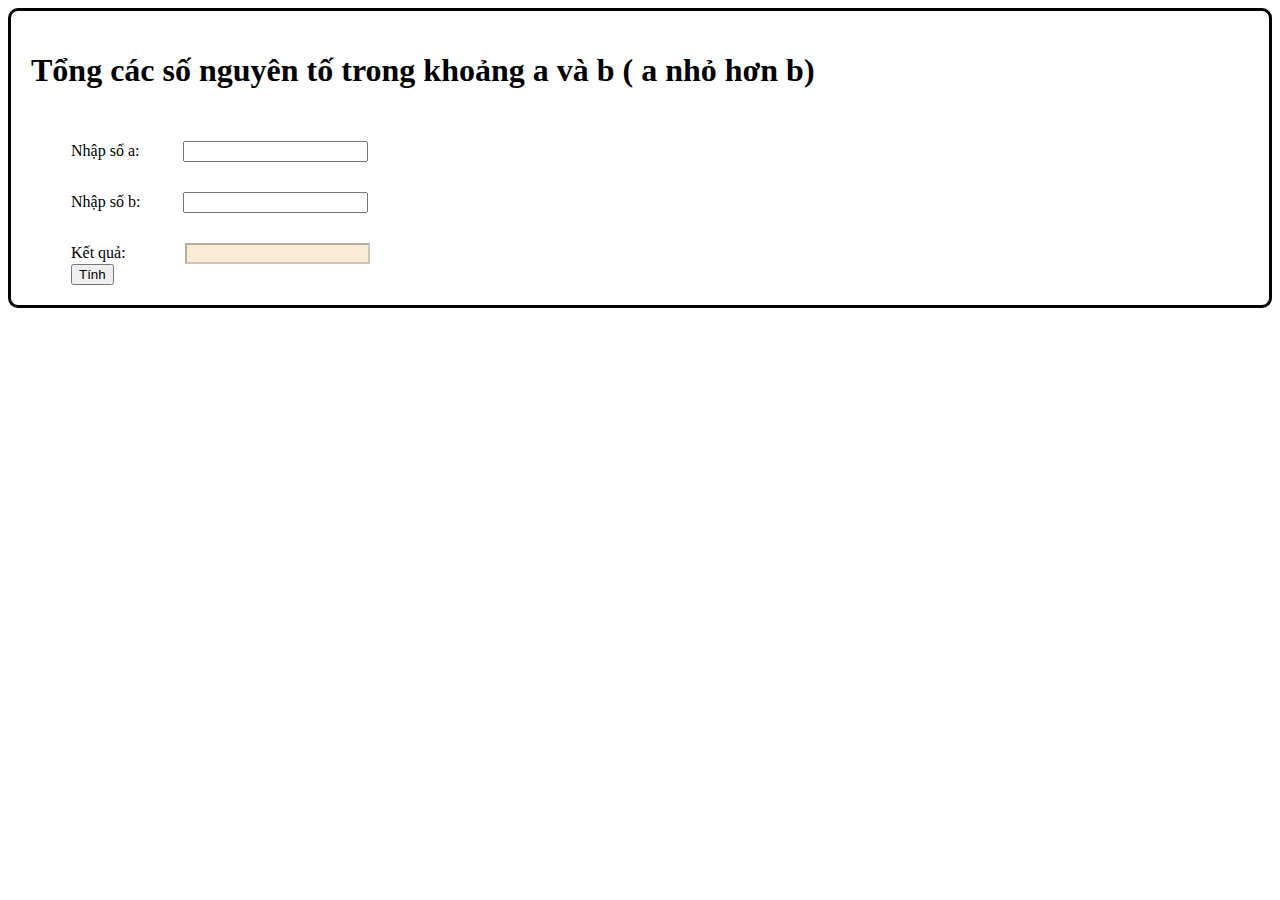
<file: bai1/index.html>
<!DOCTYPE html>
<html lang="en">
<head>
    <meta charset="UTF-8">
    <meta http-equiv="X-UA-Compatible" content="IE=edge">
    <meta name="viewport" content="width=device-width, initial-scale=1.0">
    <link href="https://cdn.jsdelivr.net/npm/bootstrap@5.3.0-alpha1/dist/css/bootstrap.min.css" rel="stylesheet" integrity="sha384-GLhlTQ8iRABdZLl6O3oVMWSktQOp6b7In1Zl3/Jr59b6EGGoI1aFkw7cmDA6j6gD" crossorigin="anonymous">
    <title>Bài 1</title>
    <style>
        .form {
            margin-left: 40px;
        }

        .main {
            border: solid;
            border-radius: 10px;
            padding: 20px;
        }
        
        .ip {
            margin-top: 30px;
        }
        .op {
            margin-top: 30px;
        }

        #number1 {
            margin-left: 40px;
        }
        #number2 {
            margin-left: 38.5px;
        }
        #output {
            margin-left: 55px;
            background-color: antiquewhite;
        }
    </style>
</head>
<body>
    <div class="container mt-4 main">
        <h1>Tổng các số nguyên tố trong khoảng a và b ( a nhỏ hơn b) </h1>
        <div class="form">
            <label for="num1">Nhập số a: </label>
            <input type="text" name="num1" id="number1" class="ip">
            <br>
            <label for="num2">Nhập số b: </label>
            <input type="text" name="num2" id="number2" class="ip">
            <br>
            <label for="out">Kết quả: </label>
            <input type="text" name="out" id="output" class="op" disabled>
            <br>
            <button type="button" class="btn btn-primary" onclick="sumOfPrimeNumber()">Tính</button>
        </div>
    </div>
    <script src="https://cdn.jsdelivr.net/npm/bootstrap@5.3.0-alpha1/dist/js/bootstrap.bundle.min.js" integrity="sha384-w76AqPfDkMBDXo30jS1Sgez6pr3x5MlQ1ZAGC+nuZB+EYdgRZgiwxhTBTkF7CXvN" crossorigin="anonymous"></script>
    <script>
        function isPrime(num) {
            if (num === 1 || num === 2) return true;
            for (let i = 2; i <= Math.sqrt(num); i++) {
                if (num % i === 0)
                    return false;
            }
            return true;
        }
        function sumOfPrimeNumber() {
            const a = Number(document.getElementById("number1").value);
            const b = Number(document.getElementById("number2").value);
            let sum = 0;
            if (a > b) {
                alert("Không thỏa yêu cầu, nhập lại")
                location.reload(true);
                return;
            }
            for (let i = a; i <= b; i++) {
                if (isPrime(i)) 
                    sum += i;
            }
            const result = document.getElementById("output");
            result.value = sum;
        }
    </script>

</body>
</html>
</file>
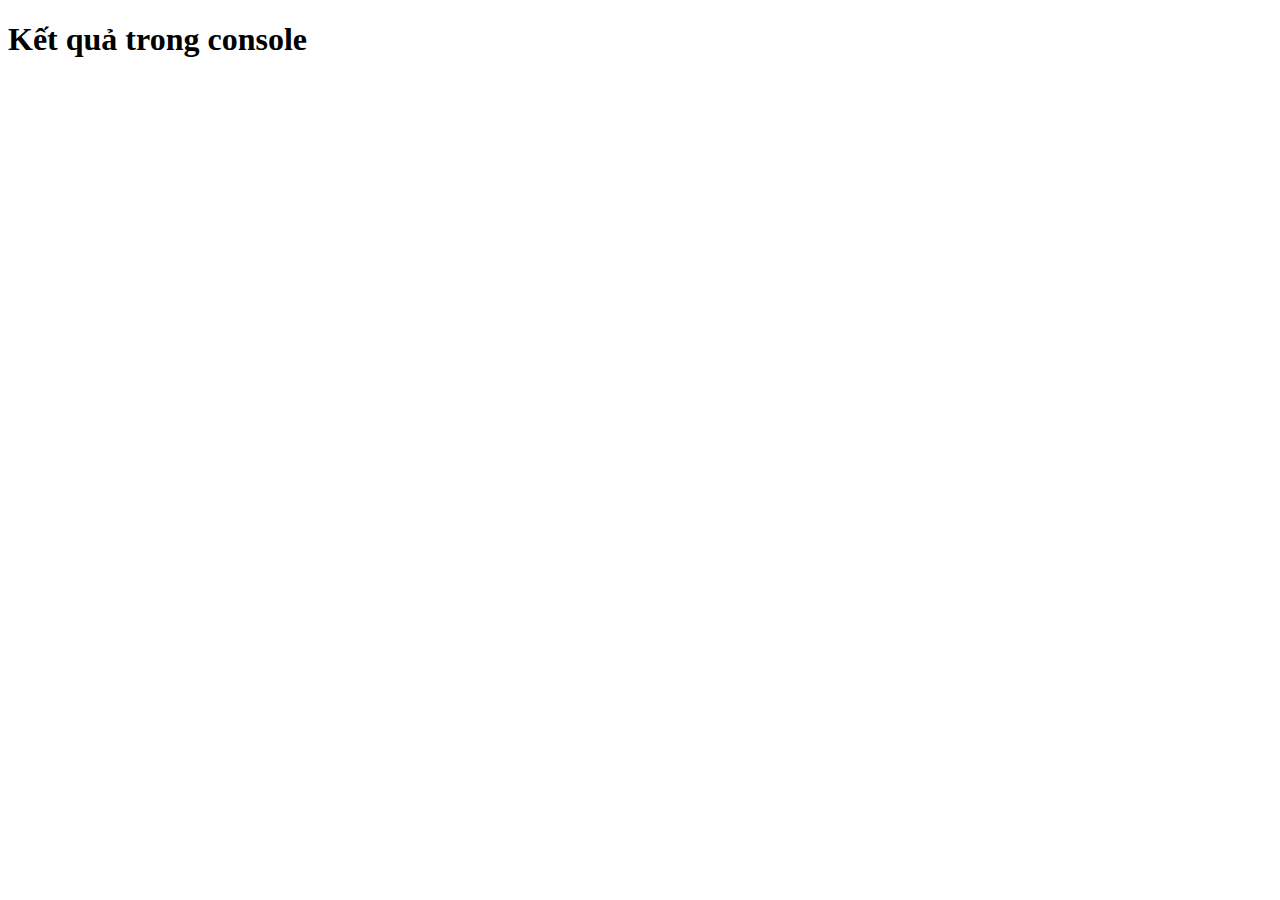
<file: bai2/index.html>
<!DOCTYPE html>
<html lang="en">
<head>
    <meta charset="UTF-8">
    <meta http-equiv="X-UA-Compatible" content="IE=edge">
    <meta name="viewport" content="width=device-width, initial-scale=1.0">
    <title>Bài 2</title>
    <h1>Kết quả trong console</h1>
</head>
<body>
    <script>
        function numberOneTriangle(n) {
            for (let i = 0; i < n; i++) {
                let line = '';
                for (let j = 0; j < n; j++) {
                    if (j <= i) 
                        line += "*";
                }
                console.log(line);
            }
        } 
        numberOneTriangle(2);
    </script>
</body>
</html>
</file>
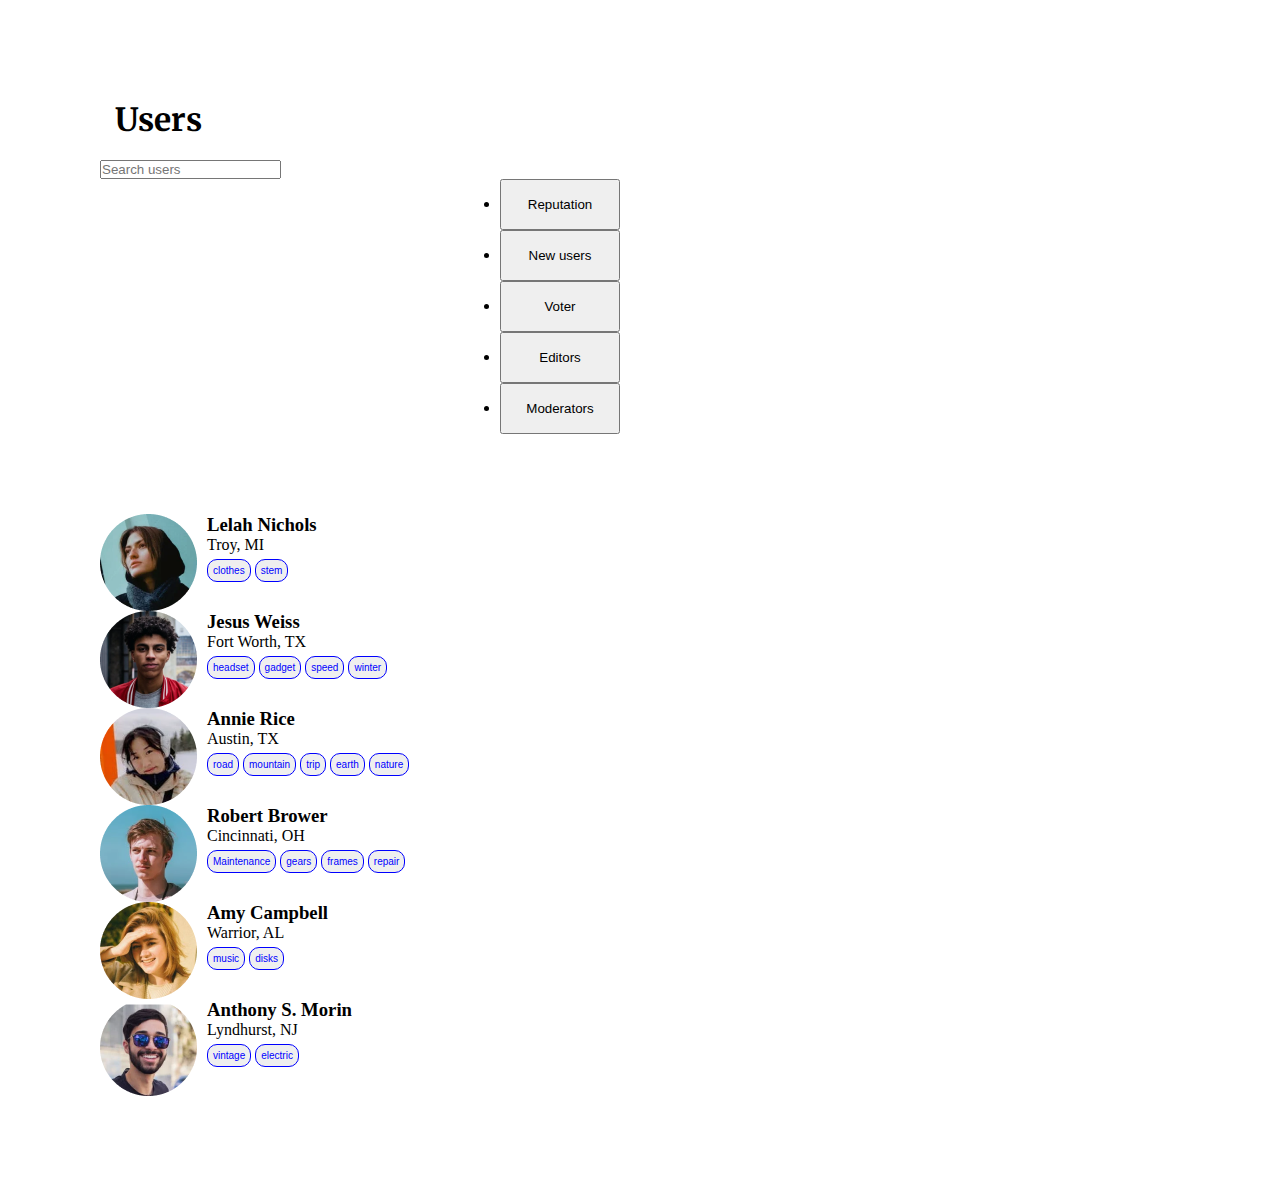
<file: bai3/index.html>
<!DOCTYPE html>
<html lang="en">
<head>
    <meta charset="UTF-8">
    <meta http-equiv="X-UA-Compatible" content="IE=edge">
    <meta name="viewport" content="width=device-width, initial-scale=1.0">
    <link href="https://cdn.jsdelivr.net/npm/bootstrap@5.3.0-alpha1/dist/css/bootstrap.min.css" rel="stylesheet" integrity="sha384-GLhlTQ8iRABdZLl6O3oVMWSktQOp6b7In1Zl3/Jr59b6EGGoI1aFkw7cmDA6j6gD" crossorigin="anonymous">
    <link rel="stylesheet" href="./style.css">
    <title>Bài 3</title>
</head>
<body>
    <div class="container-md">
        <header class="ct-header">
            <h1>Users</h1>
            <nav class="navbar navbar-expand-lg">
                <div class="container-fluid">
                    <div class="collapse navbar-collapse" id="navbarSupportedContent">
                    <form class="d-flex" role="search">
                        <input class="form-control me-2" 
                            type="search" 
                            placeholder="Search users " 
                            aria-label="Search"
                        >
                    </form>
                    <ul class="navbar-nav me-auto mb-2 mb-lg-0">
                        <li class="nav-item">
                            <a class="nav-link" href="#">
                                <button type="button" class="btn bg-white">Reputation</button>
                            </a>
                        </li>
                        <li class="nav-item">
                            <a class="nav-link active" aria-current="page" href="#">
                                <button type="button" class="btn btn-primary">New users</button>
                            </a>
                        </li>
                        <li class="nav-item">
                            <a class="nav-link" href="#">
                                <button type="button" class="btn bg-white">Voter</button>
                            </a>
                        </li>
                        <li class="nav-item">
                            <a class="nav-link" href="#">
                                <button type="button" class="btn bg-white">Editors</button>
                            </a>
                        </li>   
                        <li class="nav-item">
                            <a class="nav-link" href="#">
                                <button type="button" class="btn bg-white">Moderators</button>
                            </a>
                        </li>
                    </ul>
                </div>  
            </nav>
        </header>
        <div class="container main">
            <div class="row">
                <div class="col-xl-4 col-md-6 main-info">
                    <div class="info">
                        <img src="./img/1.png">
                        <span>
                            <h3>Lelah Nichols</h3>
                            <p>Troy, MI</p>
                            <div class="btn-info">
                                <button type="button" class="btn-item">clothes</button>
                                <button type="button" class="btn-item">stem</button>
                            </div>
                        </span>
                    </div>
                </div>
                <div class="col-xl-4 col-md-6 main-info">
                    <div class="info">
                        <img src="./img/2.png">
                        <span>
                            <h3>Jesus Weiss</h3>
                            <p>Fort Worth, TX</p>
                            <div class="btn-info">
                                <button type="button" class="btn-item">headset</button>
                                <button type="button" class="btn-item">gadget</button>
                                <button type="button" class="btn-item">speed</button>
                                <button type="button" class="btn-item">winter</button>
                            </div>
                        </span>
                    </div>
                </div>
                <div class="col-xl-4 col-md-6 main-info">
                    <div class="info">
                        <img src="./img/3.png">
                        <span>
                            <h3>Annie Rice</h3>
                            <p>Austin, TX</p>
                            <div class="btn-info">
                                <button type="button" class="btn-item">road</button>
                                <button type="button" class="btn-item">mountain</button>
                                <button type="button" class="btn-item">trip</button>
                                <button type="button" class="btn-item">earth</button>
                                <button type="button" class="btn-item">nature</button>
                            </div>
                        </span>
                    </div>
                    
                </div>
                <div class="col-xl-4 col-md-6 main-info">
                    <div class="info">
                        <img src="./img/4.png">
                        <span>
                            <h3>Robert Brower</h3>
                            <p>Cincinnati, OH</p>
                            <div class="btn-info">
                                <button type="button" class="btn-item">Maintenance</button>
                                <button type="button" class="btn-item">gears</button>
                                <button type="button" class="btn-item">frames</button>
                                <button type="button" class="btn-item">repair</button>
                            </div>
                        </span>
                    </div>
                    
                    
                </div>
                <div class="col-xl-4 col-md-6 main-info">
                    <div class="info">
                        <img src="./img/5.png">
                        <span>
                            <h3>Amy Campbell</h3>
                            <p>Warrior, AL</p>
                            <div class="btn-info">
                                <button type="button" class="btn-item">music</button>
                                <button type="button" class="btn-item">disks</button>
                            </div>
                        </span>
                    </div>
                </div>
                <div class="col-xl-4 col-md-6 main-info">
                    <div class="info">
                        <img src="./img/6.png">
                        <span>
                            <h3>Anthony S. Morin</h3>
                            <p>Lyndhurst, NJ</p>
                            <div class="btn-info">
                                <button type="button" class="btn-item">vintage</button>
                                <button type="button" class="btn-item">electric</button>
                            </div>
                        </span>
                    </div>
                </div>
            </div>
        </div>
    </div>
    <script src="https://cdn.jsdelivr.net/npm/bootstrap@5.3.0-alpha1/dist/js/bootstrap.bundle.min.js" integrity="sha384-w76AqPfDkMBDXo30jS1Sgez6pr3x5MlQ1ZAGC+nuZB+EYdgRZgiwxhTBTkF7CXvN" crossorigin="anonymous"></script>
</body>
</html>
</file>
<file: bai3/style.css>
@import url('https://fonts.googleapis.com/css2?family=Merriweather:ital,wght@0,300;0,400;0,700;0,900;1,300;1,400;1,700;1,900&family=Poppins:ital,wght@0,100;0,200;0,300;0,400;0,500;0,600;0,700;0,800;0,900;1,100;1,200;1,300;1,400;1,500;1,600;1,700;1,800;1,900&display=swap');

* {
    margin: 0;
    padding: 0;
    box-sizing: border-box;
}

.container-md {
    margin: 100px;
}

.btn {
    width: 120px;
    padding: 16px;
}

.container-md .ct-header h1 {
    font-family: 'Merriweather', serif;
    font-weight: 700;
    padding-left: 15px;
}

.container-fluid {
    margin-top: 20px;
}

.navbar-nav {
    margin-left: 400px;
}

.container.main {
    margin-top: 80px;
}

.btn-info .btn-item {
    border: solid 1px blue;
    border-radius: 10px;
    padding: 5px;
    font-size: 10px;   
    margin-top: 5px; 
    color: blue;
}

.info {
    display: flex;
}

span {
    margin-left: 10px;
}
</file>
